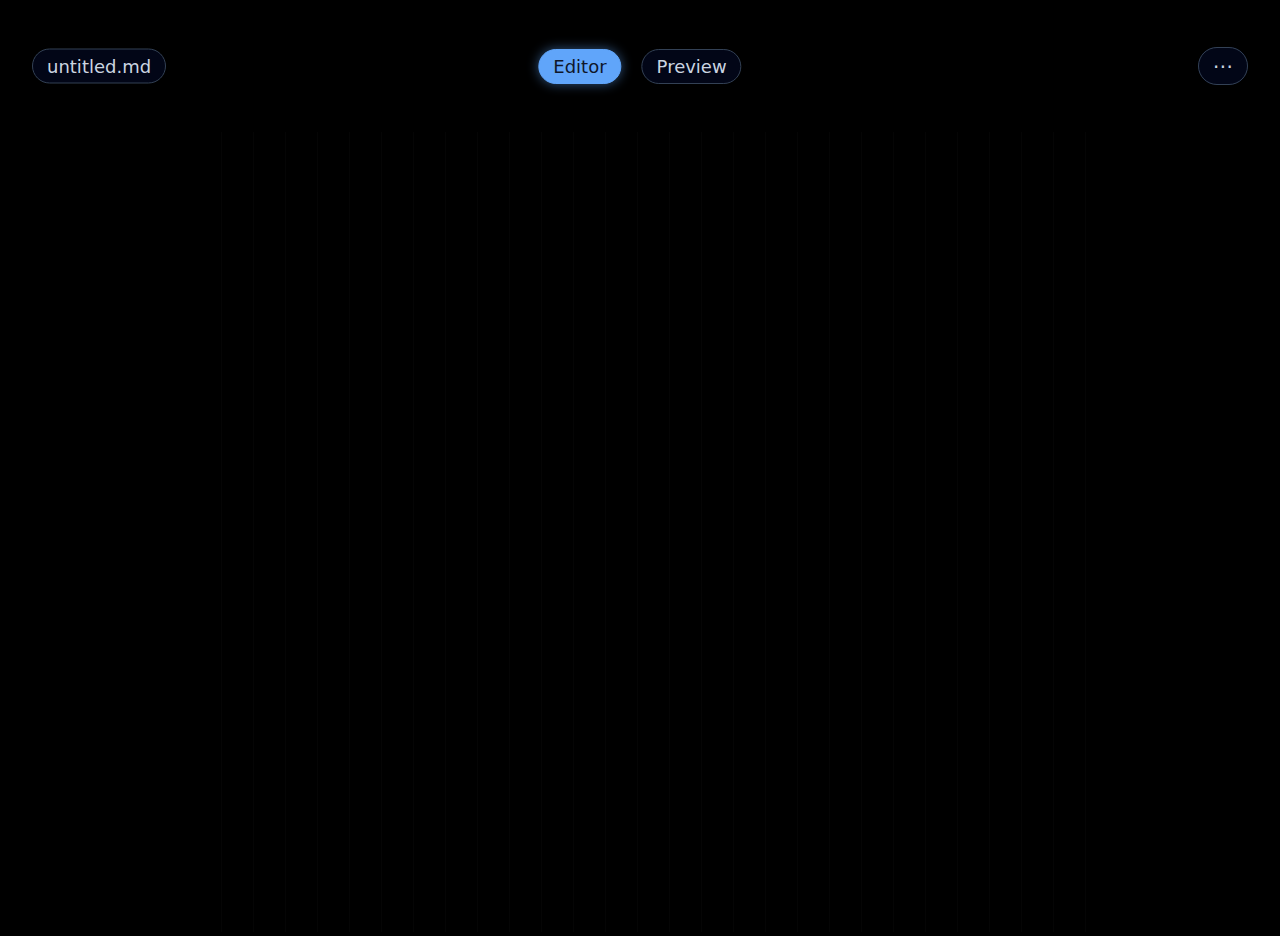
<file: index.html>
<!DOCTYPE html>
<html lang="en">
<head>
    <meta charset="UTF-8">
    <link rel="icon" type="image/png" href="../assets/favicon.png">
    <meta name="viewport" content="width=device-width, initial-scale=1.0">
    <link rel="stylesheet" href="style.css">
    <title>Marky</title>
</head>
<body>
    <div class="nav">
    
        <div class="nav-left">
            <span class="file-name">untitled.md
                <span class="unsaved-indicator hidden">●</span>
            </span>
            
        </div>
    
        <div class="nav-center">
            <span class="editor-btn active">Editor</span>
            <span class="preview-btn">Preview</span>
        </div>
    
        <div class="nav-right">
            <span class="menu-btn">⋯</span>
    
            <div class="menu-dropdown hidden">
                <div class="menu-item new-btn">New</div>
                <div class="menu-item open-btn">Open</div>
                <div class="menu-item save-btn">Save</div>
                <div class="menu-item saveas-btn">Save As</div>
            </div>
        </div>
    
    </div>
    
    
    <input type="file" class="file-input" accept=".md,.txt" hidden>

    <article class="editor" contenteditable="plaintext-only" spellcheck="true" autofocus="true"></article>
    <article class="preview hidden"></article>
    
    <script src="script.js"></script>
</body>
</html>
</file>
<file: style.css>
* {
    margin: 0;
    padding: 0;
    box-sizing: border-box;
}

body {
    background-color: #000;
    min-height: 100vh;
    color: #e5e7eb;
    font-family: system-ui, -apple-system, Segoe UI, Roboto, sans-serif;
    font-size: clamp(18px, 1.1vw, 20px);
    tab-size: 2;
}

.nav {
    position: relative;
    margin: 4vh 0;
    height: 60px;
}

.nav-left {
    position: absolute;
    left: 2rem;
    top: 50%;
    transform: translateY(-50%);
    display: flex;
    align-items: center;
    gap: 6px;
}

.nav-center {
    position: absolute;
    left: 50%;
    transform: translateX(-50%);
    display: flex;
    gap: 20px;
    align-items: center;
    height: 100%;
}

.nav-right {
    position: absolute;
    right: 2rem;
    top: 50%;
    transform: translateY(-50%);
}

.file-name {
    color: #94a3b8;
    user-select: none;
}

.nav .unsaved-indicator {
    font-size: 12px;
    padding: 0;
    margin-left: 0.4rem;
    transition: opacity 0.2s ease;
    border: none;
}

.nav span {
    padding: 6px 14px;
    cursor: pointer;
    border: 1px solid #334155;
    border-radius: 999px;
    background: #020617;
    color: #cbd5e1;
    transition: all 0.2s ease;
}

.nav span:hover {
    background: #0f172a;
    border-color: #60a5fa;
}

.nav span.active {
    background: #60a5fa;
    color: #0f172a;
    border-color: #60a5fa;
    box-shadow: 0 0 12px rgba(96,165,250,0.5);
}

.menu-btn {
    cursor: pointer;
    font-size: 20px;
    padding: 6px 10px;
    border-radius: 50%;
    transition: background 0.2s ease;
}

.menu-btn:hover {
    background: #0f172a;
}

.menu-dropdown {
    position: absolute;
    right: 0;
    top: 45px;
    background: #020617;
    border: 1px solid #1f2937;
    border-radius: 10px;
    box-shadow: 0 10px 30px rgba(0,0,0,0.5);
    min-width: 160px;
    overflow: hidden;
    z-index: 1000;
    animation: dropdownFade 0.15s ease;
}

@keyframes dropdownFade {
    from { opacity: 0; transform: scale(0.95); }
    to { opacity: 1; transform: scale(1); }
}

.menu-item {
    padding: 10px 14px;
    cursor: pointer;
    transition: background 0.15s ease;
}

.menu-item:hover {
    background: #0f172a;
}

.hidden {
    display: none;
}

.nav span,
.menu-item {
    -webkit-tap-highlight-color: transparent;
}

.editor,
.preview {
    max-width: 900px;
    width: 100%;
    margin: 0 auto;
    padding: 6vh 2rem;
    font-size: 1rem;
    line-height: 1.75;
    min-height: calc(100vh - 100px);
    overflow-y: auto;
}

.editor {
    cursor: text;
    tab-size: 4;
    white-space: pre-wrap;
    word-break: break-word;
    background-image: repeating-linear-gradient(
        to right,
        transparent,
        transparent 31px,
        rgba(255,255,255,0.04) 32px
    );
}

.editor:focus {
    outline: none;
}

.preview h1,
.preview h2,
.preview h3,
.preview h4,
.preview h5,
.preview h6 {
    margin: 1.2em 0 0.6em;
    font-weight: 600;
}

.preview p {
    margin: 0.8em 0;
}

.preview blockquote {
    margin: 1em 0;
    padding: 0.6em 1em;
    border-left: 3px solid #60a5fa;
    background: #020617;
    border-radius: 4px;
}

.preview pre {
    background: #020617;
    padding: 1.1em;
    border-radius: 10px;
    overflow-x: auto;
    margin: 1.2em 0;
    border: 1px solid #1f2937;
    box-shadow: 0 6px 20px rgba(0,0,0,0.4);
}

.preview pre code {
    font-family: "JetBrains Mono", Consolas, monospace;
    font-size: 14px;
}

.preview code:not(pre code) {
    background: #111827;
    color: #93c5fd;
    padding: 2px 6px;
    border-radius: 5px;
    font-family: "JetBrains Mono", Consolas, monospace;
    font-size: 14px;
}

.preview ul,
.preview ol {
    margin: 0.8em 0 0.8em 1.5em;
    padding-left: 1.2em;
}

.preview table {
    width: 100%;
    border-collapse: collapse;
    margin: 1.2em 0;
    background: #020617;
    border: 1px solid #1f2937;
    border-radius: 8px;
    overflow: hidden;
}

.preview td,
.preview th {
    padding: 10px 14px;
    border-bottom: 1px solid #1f2937;
}

.preview a {
    color: #60a5fa;
    text-decoration: none;
    border-bottom: 1px solid rgba(96,165,250,0.4);
}

.preview img {
    max-width: 100%;
    display: block;
    margin: 1em 0;
    border-radius: 8px;
    border: 1px solid #1f2937;
}

.preview hr {
    border: none;
    height: 2px;
    margin: 2em 0;
    background: linear-gradient(
        to right,
        #020617 0%,
        #1f2937 20%,
        #475569 50%,
        #1f2937 80%,
        #020617 100%
    );
}

@media (max-width: 768px) {

    .nav {
        display: flex;
        justify-content: space-between;
        align-items: center;
        padding: 0 1rem;
        height: 56px;
    }

    .nav-left,
    .nav-center,
    .nav-right {
        position: static;
        transform: none;
    }

    .nav span {
        padding: 5px 10px;
        font-size: 14px;
    }

    .file-name {
        max-width: 120px;
        overflow: hidden;
        text-overflow: ellipsis;
        white-space: nowrap;
    }

    .editor,
    .preview {
        padding: 4vh 1.5rem;
        min-height: calc(100vh - 80px);
    }
}

@media (max-width: 480px) {

    .nav {
        margin: 2vh 0;
    }

    .editor,
    .preview {
        padding: 3vh 1rem;
    }

    .preview table {
        display: block;
        overflow-x: auto;
        white-space: nowrap;
    }
}
</file>
